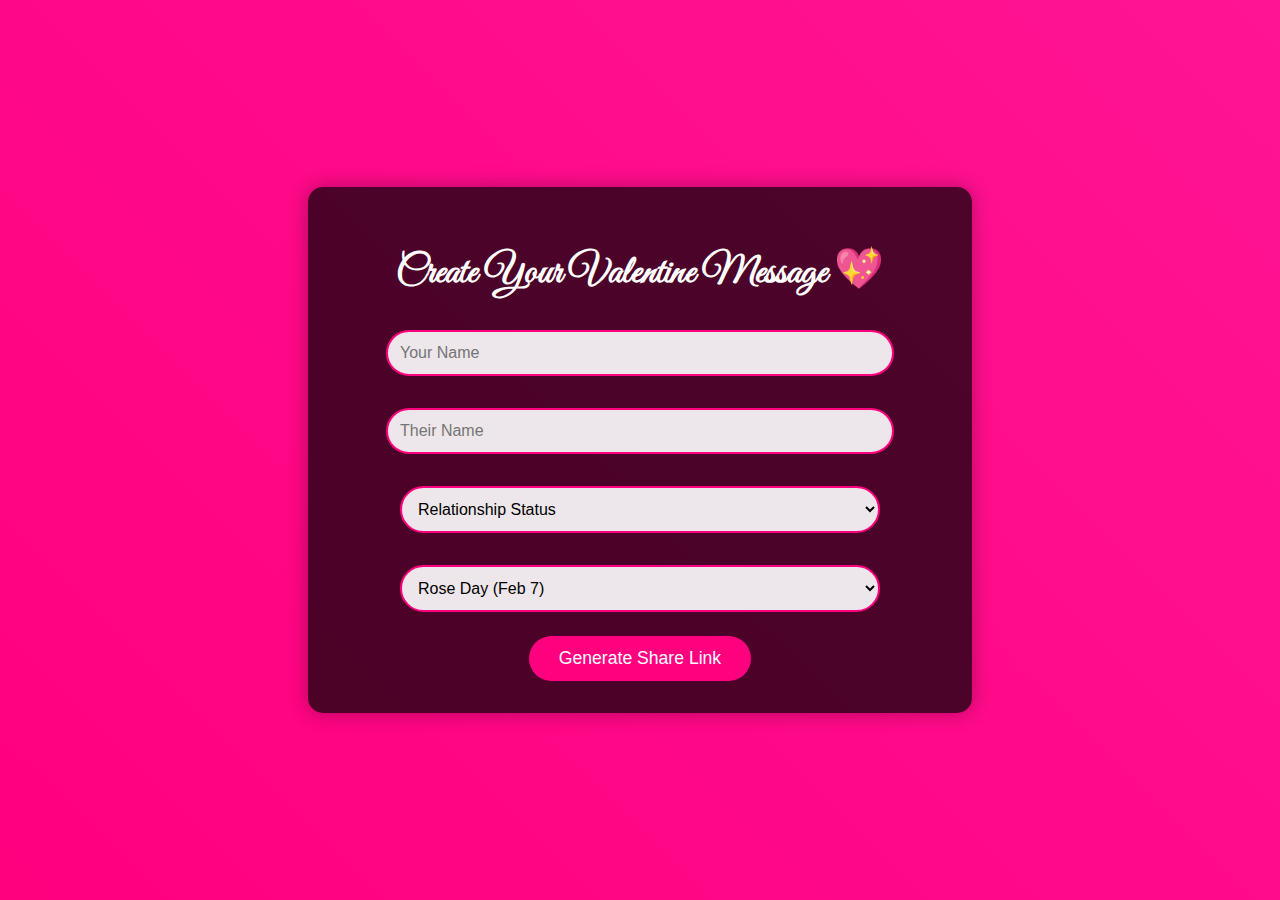
<file: index.html>
<!DOCTYPE html>
<html lang="en">

<head>
    <meta charset="UTF-8">
    <meta name="viewport" content="width=device-width, initial-scale=1.0">
    <title>Valentine Message Creator</title>
    <link rel="stylesheet" href="style.css">
    <link href="https://fonts.googleapis.com/css2?family=Great+Vibes&family=Reddit+Sans&display=swap" rel="stylesheet">
</head>

<body>
    <div class="container">
        <h1>Create Your Valentine Message 💖</h1>
        <div class="form-group">
            <input type="text" id="senderName" placeholder="Your Name" required>
        </div>
        <div class="form-group">
            <input type="text" id="receiverName" placeholder="Their Name" required>
        </div>
        <div class="form-group">
            <select id="relationshipStatus" required>
                <option value="">Relationship Status</option>
                <option value="single">Single ❤️🔥</option>
                <option value="committed">Committed 💍</option>
            </select>
        </div>
        <div class="form-group">
            <select id="daySelector" required>
                <option value="7">Rose Day (Feb 7)</option>
                <option value="8">Propose Day (Feb 8)</option>
                <option value="9">Chocolate Day (Feb 9)</option>
                <option value="10">Teddy Day (Feb 10)</option>
                <option value="11">Promise Day (Feb 11)</option>
                <option value="12">Hug Day (Feb 12)</option>
                <option value="13">Kiss Day (Feb 13)</option>
                <option value="14">Valentine's Day (Feb 14)</option>
            </select>
        </div>
        <button onclick="generateLink()">Generate Share Link</button>
    </div>

    <script>
        function generateLink() {
            const baseUrl = window.location.origin;
            const sender = encodeURIComponent(document.getElementById('senderName').value.trim());
            const receiver = encodeURIComponent(document.getElementById('receiverName').value.trim());
            const status = encodeURIComponent(document.getElementById('relationshipStatus').value);
            const day = encodeURIComponent(document.getElementById('daySelector').value);

            if (!sender || !receiver || !status || !day) {
                alert('Please fill all fields!');
                return;
            }

            const link = `${baseUrl}/content.html?sender=${sender}&receiver=${receiver}&status=${status}&day=${day}`;

            // Copy to clipboard
            navigator.clipboard.writeText(link).then(() => {
                alert('Link copied to clipboard! 📋\nShare it with your Valentine!');
            }).catch(err => {
                prompt('Copy this link:', link);
            });
        }
    </script>
</body>

</html>
</file>
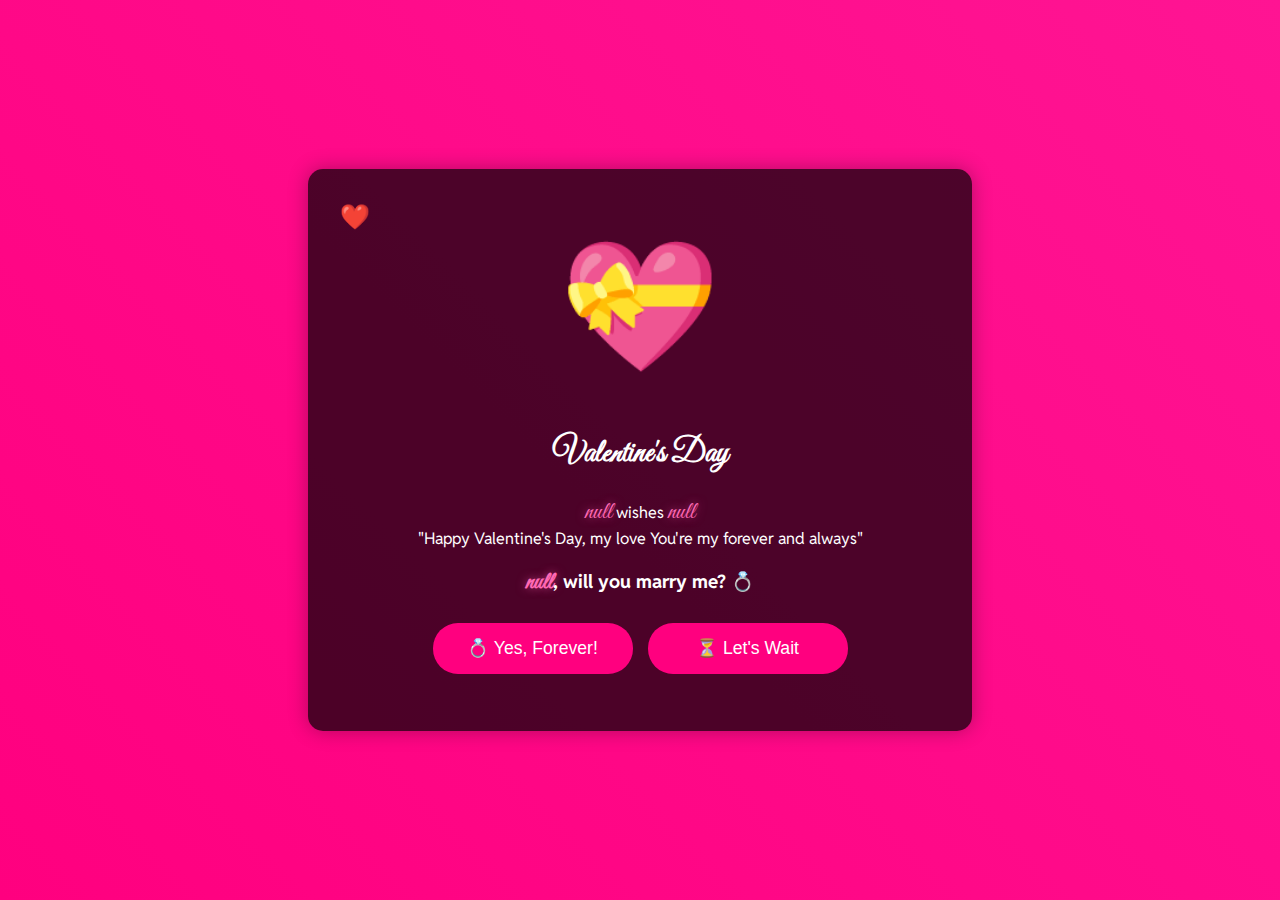
<file: content.html>
<!DOCTYPE html>
<html lang="en">

<head>
    <meta charset="UTF-8">
    <meta name="viewport" content="width=device-width, initial-scale=1.0">
    <title>Special Valentine Message</title>
    <link rel="stylesheet" href="style.css">
    <link href="https://fonts.googleapis.com/css2?family=Great+Vibes&family=Reddit+Sans&display=swap" rel="stylesheet">
    <script>
        // Vercel routing fix
        if (window.location.host.includes('vercel.app') &&
            !window.location.pathname.endsWith('content.html') &&
            window.location.search.includes('sender=')) {
            window.location.href = `/content.html${window.location.search}`;
        }
    </script>
</head>

<body>
    <div class="container" id="mainContent">
        <div id="heartAnimation"></div>
        <div id="graphicContainer"></div>
        <h2 id="dayTitle"></h2>
        <p id="messageContent"></p>
        <div id="proposalSection"></div>
    </div>

    <script src="script.js"></script>
</body>

</html>
</file>
<file: style.css>
body {
    margin: 0;
    background: linear-gradient(45deg, #ff007f, #ff1493);
    font-family: 'Reddit Sans', sans-serif;
    min-height: 100vh;
    display: flex;
    justify-content: center;
    align-items: center;
    color: white;
}

.container {
    background: rgba(0, 0, 0, 0.7);
    padding: 2rem;
    border-radius: 15px;
    text-align: center;
    max-width: 600px;
    width: 90%;
    box-shadow: 0 0 20px rgba(0, 0, 0, 0.3);
}

h1, h2 {
    font-family: 'Great Vibes', cursive;
    margin-bottom: 1.5rem;
}

h1 { font-size: 2.5rem; }
h2 { font-size: 2rem; }

.form-group {
    margin: 1rem 0;
}

input, select {
    width: 80%;
    padding: 12px;
    margin: 8px 0;
    border: 2px solid #ff007f;
    border-radius: 25px;
    background: rgba(255, 255, 255, 0.9);
    font-size: 1rem;
}

button {
    background: #ff007f;
    color: white;
    border: none;
    padding: 12px 30px;
    border-radius: 25px;
    cursor: pointer;
    font-size: 1.1rem;
    transition: all 0.3s ease;
}

button:hover {
    background: #ff1493;
    transform: scale(1.05);
}

.day-emoji {
    font-size: 8rem;
    margin: 20px 0;
    display: inline-block;
    animation: float 3s ease-in-out infinite;
}

@keyframes float {
    0%, 100% { transform: translateY(0); }
    50% { transform: translateY(-20px); }
}

.name-highlight {
    color: #ff69b4;
    font-family: 'Great Vibes', cursive;
    font-size: 1.5rem;
    text-shadow: 0 0 10px rgba(255,105,180,0.5);
}

.proposal-buttons {
    display: flex;
    gap: 15px;
    justify-content: center;
    margin: 25px 0;
}

.proposal-buttons button {
    flex: 1;
    max-width: 200px;
    padding: 15px;
    font-size: 1.1rem;
}

#heartAnimation {
    position: fixed;
    pointer-events: none;
    z-index: 9999;
}

.heart {
    position: absolute;
    font-size: 1.5rem;
    animation: float 3s linear forwards;
}
</file>
